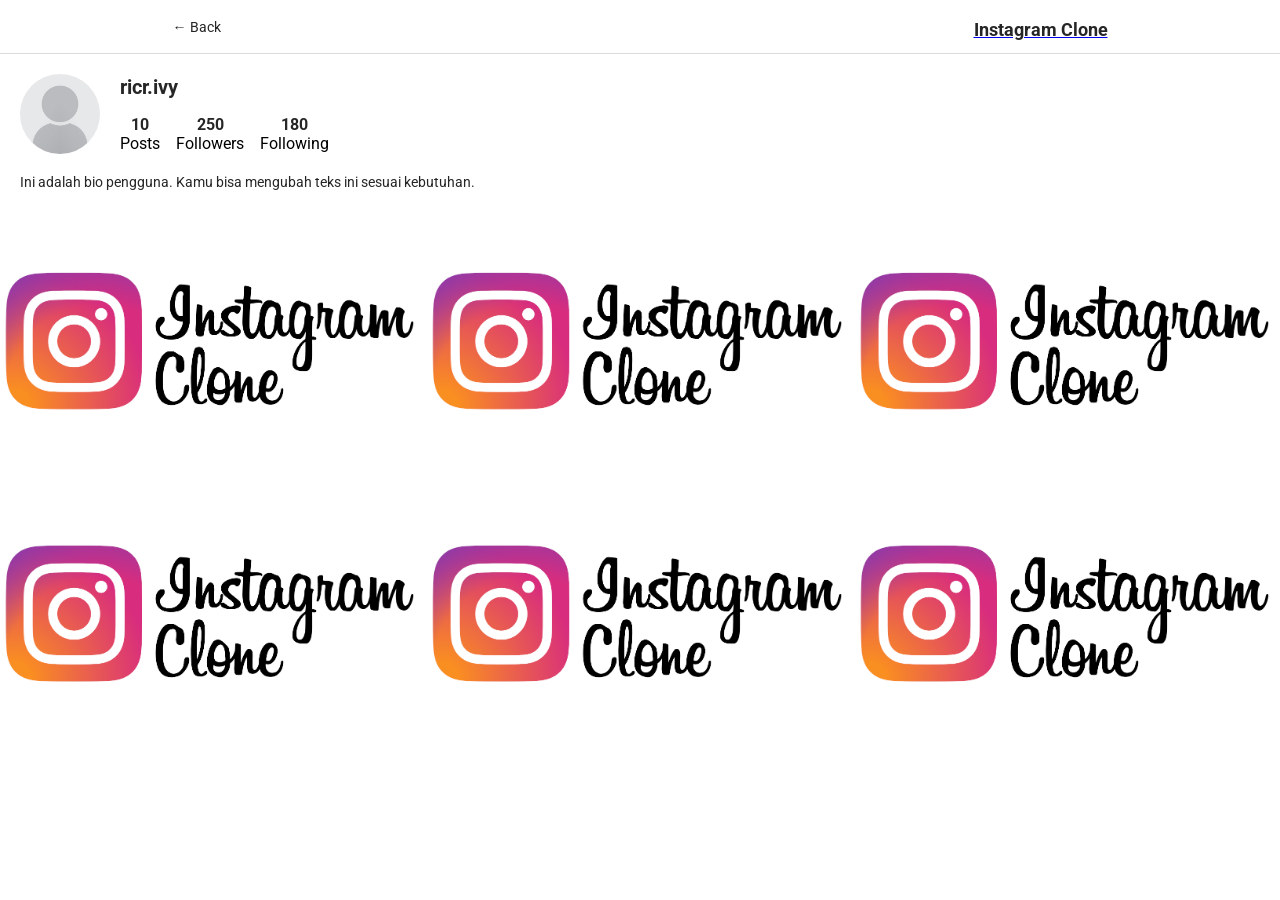
<file: profile.html>
<!DOCTYPE html>
<html lang="en">
<head>
  <meta charset="UTF-8" />
  <meta name="viewport" content="width=device-width, initial-scale=1.0" />
  <title>Profile - Instagram Clone</title>
  <link rel="stylesheet" href="style.css" />
  <style>
    .profile-header {
      display: flex;
      align-items: center;
      padding: 20px;
      background-color: var(--primary);
    }
    .profile-avatar {
      width: 80px;
      height: 80px;
      border-radius: 50%;
      overflow: hidden;
      margin-right: 20px;
      position: relative;
    }
    .profile-avatar img {
      width: 100%;
      height: 100%;
      object-fit: cover;
    }
    .profile-info {
      display: flex;
      flex-direction: column;
      gap: 6px;
    }
    .profile-info h2 {
      font-size: 20px;
      color: var(--text-dark);
    }
    .profile-stats {
      display: flex;
      gap: 16px;
      margin-top: 10px;
    }
    .profile-stats div {
      text-align: center;
    }
    .profile-stats span {
      font-weight: bold;
      color: var(--text-dark);
    }
    .profile-bio {
      padding: 0 20px 20px;
      font-size: 14px;
      color: var(--text-dark);
    }
    .profile-posts {
      display: grid;
      grid-template-columns: repeat(3, 1fr);
      gap: 2px;
    }
    .profile-posts img {
      width: 100%;
      height: 100%;
      object-fit: cover;
    }
  </style>
</head>
<body>
  <header class="header">
    <nav class="header__content">
      <a href="index.html" style="margin-right: 16px; text-decoration:none; color: var(--text-dark); font-size: 14px;">← Back</a>
      <a href="index.html" class="header__home">
        <h1 style="font-size: 18px; color: var(--text-dark);">Instagram Clone</h1>
      </a>
    </nav>
  </header>

  <main style="margin-top: var(--header-height);">
    <div class="profile-header">
      <div class="profile-avatar">
        <img src="assets/default-user.png" alt="User" />
      </div>
      <div class="profile-info">
        <h2>ricr.ivy</h2>
        <div class="profile-stats">
          <div><span>10</span><br>Posts</div>
          <div><span>250</span><br>Followers</div>
          <div><span>180</span><br>Following</div>
        </div>
      </div>
    </div>
    <div class="profile-bio">
      Ini adalah bio pengguna. Kamu bisa mengubah teks ini sesuai kebutuhan.
    </div>
    <div class="profile-posts">
      <img src="assets/insta-clone.png" alt="Post 1" />
      <img src="assets/insta-clone.png" alt="Post 2" />
      <img src="assets/insta-clone.png" alt="Post 3" />
      <img src="assets/insta-clone.png" alt="Post 4" />
      <img src="assets/insta-clone.png" alt="Post 5" />
      <img src="assets/insta-clone.png" alt="Post 6" />
    </div>
  </main>
</body>
</html>
</file>
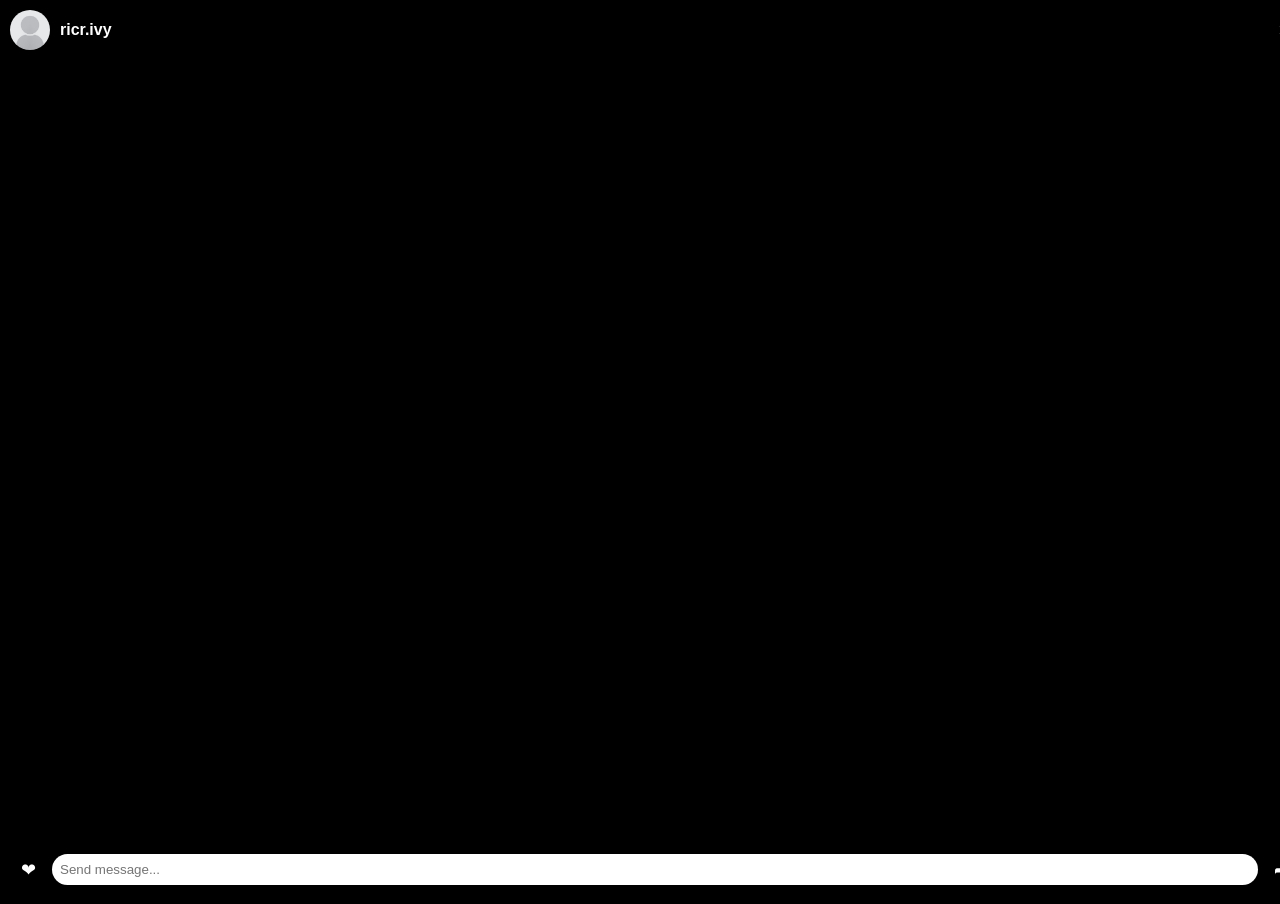
<file: yourstory.html>
<!DOCTYPE html>
<html lang="en">
<head>
  <meta charset="UTF-8" />
  <meta name="viewport" content="width=device-width, initial-scale=1.0" />
  <title>Your Story</title>
  <style>
    body, html {
      margin: 0;
      padding: 0;
      background: black;
      height: 100%;
      overflow: hidden;
      font-family: Arial, sans-serif;
      color: white;
    }
    .story-header {
      position: absolute;
      top: 0;
      left: 0;
      width: 100%;
      display: flex;
      align-items: center;
      padding: 10px;
      background: linear-gradient(to bottom, rgba(0,0,0,0.6), transparent);
      z-index: 10;
    }
    .story-header img {
      width: 40px;
      height: 40px;
      border-radius: 50%;
      margin-right: 10px;
    }
    .story-header .username {
      font-weight: bold;
      flex: 1;
    }
    .story-header .close-btn {
      font-size: 20px;
      cursor: pointer;
    }
    video {
      width: 100%;
      height: 100%;
      object-fit: cover;
    }
    .story-footer {
      position: absolute;
      bottom: 0;
      left: 0;
      width: 100%;
      background: linear-gradient(to top, rgba(0,0,0,0.6), transparent);
      padding: 15px;
      display: flex;
      align-items: center;
      justify-content: space-between;
      z-index: 10;
    }
    .story-footer button {
      background: none;
      border: none;
      color: white;
      font-size: 18px;
      cursor: pointer;
    }
    .story-footer input {
      flex: 1;
      margin: 0 10px;
      padding: 8px;
      border-radius: 20px;
      border: none;
      outline: none;
    }
  </style>
</head>
<body>
  <div class="story-header">
    <img src="assets/default-user.png" alt="Profile" />
    <div class="username">ricr.ivy</div>
    <div class="close-btn" onclick="window.location.href='index.html'">&times;</div>
  </div>

  <video autoplay muted playsinline>
    <source src="assets/story.mp4" type="video/mp4">
    Your browser does not support the video tag.
  </video>

  <div class="story-footer">
    <button>&#10084;</button>
    <input type="text" placeholder="Send message..." />
    <button>&#10150;</button>
  </div>

  <script>
    setTimeout(() => {
      window.location.href = 'index.html';
    }, 6000);
  </script>
</body>
</html>
</file>
<file: style.css>
@import url('https://fonts.googleapis.com/css2?family=Roboto:wght@300;400;500;700&display=swap');

/* CSS Reset */
*,
*::after,
*::before {
  box-sizing: border-box;
  margin: 0;
  padding: 0;
}

*,
button,
input,
select,
textarea {
  font-family: 'Roboto', sans-serif;
}

/* Vars */
:root {
  --primary: hsl(0, 0%, 100%);
  --secondary: hsl(0, 0%, 98%);
  --border: hsl(0, 0%, 86%);

  --story-border: hsl(0, 0%, 78%);
  --img-border: hsla(0, 0%, 0%, 0.1);

  --text-dark: hsl(0, 0%, 15%);
  --text-light: hsl(0, 0%, 60%);

  --like: hsl(355, 82%, 61%);
  --link: hsl(204, 100%, 48%);

  --header-height: 44px;
  --nav-height: 44px;
}
:root.darkTheme {
  --primary: hsl(0, 0%, 0%);
  --secondary: hsl(0, 0%, 2%);
  --border: hsl(0, 0%, 15%);

  --story-border: hsl(0, 0%, 44%);
  --img-border: hsla(0, 0%, 100%, 0.1);

  --text-dark: hsl(0, 0%, 98%);
  --text-light: hsl(0, 0%, 60%);
}

/* -------------------------------------------------- */

/* General Styles */
body {
  min-height: 100vh;

  display: flex;
  flex-direction: column;
  overflow-y: auto;
}

svg {
  display: block;
}

img {
  max-width: 100%;
}

/* -------------------------------------------------- */

/* Header Navbar */
.header {
  width: 100%;
  height: var(--header-height);
  background-color: var(--primary);

  display: flex;
  justify-content: center;

  position: fixed;
  top: 0;
  left: 0;
  z-index: 2;
}
.header::after {
  content: '';
  position: absolute;
  bottom: 0;

  width: 100%;
  height: 1px;
  background-color: var(--border);
}

.header__content {
  width: 100%;
  max-width: 975px;

  padding: 0 14px;

  display: flex;
  justify-content: space-between;
  align-items: center;
}

.header__home {
  margin-top: 5px;
}
.header__theme-button {
  background-color: transparent;
  border: none;
  cursor: pointer;
}
.header__theme-button-sun {
  display: none;
}
.header__theme-button-moon {
  display: unset;
}
:root.darkTheme .header__theme-button-sun {
  display: unset;
}
:root.darkTheme .header__theme-button-moon {
  display: none;
}

.header__search {
  width: 216px;
  height: 28px;

  display: none;
  align-items: center;
  position: relative;
}
.header__search svg {
  width: 12px;
  height: 12px;

  position: absolute;
  left: 8px;
}
.header__search input {
  width: 100%;
  height: 100%;
  background-color: var(--secondary);

  padding: 4px 10px 4px 28px;
  border: 1px solid var(--border);
  border-radius: 4px;
  outline: none;

  font-size: 12px;
  font-weight: 300;
  text-decoration: none;
  color: var(--text-light);

  text-overflow: ellipsis;
  overflow: hidden;
  white-space: nowrap;
}
.header__search input:focus {
  color: var(--text-dark);
}

.header__buttons {
  display: flex;
  align-items: center;
  gap: 16px;
}

/* Bottom Navbar */
.navbar {
  width: 100%;
  height: var(--nav-height);
  background-color: var(--primary);

  display: flex;
  position: fixed;
  bottom: 0;
  left: 0;
  z-index: 2;
}
.navbar::after {
  content: '';
  position: absolute;
  top: 0;

  width: 100%;
  height: 1px;
  background-color: var(--border);
}

.navbar__button {
  flex: 1 0 auto;
  display: flex;
  justify-content: center;
  align-items: center;
}

.navbar__button.profile-button .profile-button__border {
  width: 28px;
  height: 28px;
  border-width: 2px;
}

/* Main Content */
.main-container {
  background-color: var(--primary);

  margin-top: var(--header-height);
  margin-bottom: var(--nav-height);

  display: flex;
  flex: 1;
}

.content-container {
  width: 100%;
  max-width: 935px;

  padding: 0 0 8px;

  margin: 0 auto;
  display: flex;
}
.content {
  width: 100%;
  max-width: 614px;

  margin: 0 auto;
  display: flex;
  flex-direction: column;
}

.stories {
  width: 100%;
  background-color: var(--primary);
  padding: 16px 0;
  flex-shrink: 0;

  position: relative;
  overflow: hidden;
}
.stories::after {
  content: '';
  position: absolute;
  bottom: 0;

  width: 100%;
  height: 1px;
  background-color: var(--border);
}
.stories__content {
  display: flex;
  overflow-x: auto;
  overflow-y: hidden;
  gap: 16px;
  padding: 0 16px;
  position: relative;

  scroll-behavior: smooth;
  scrollbar-width: none;
}
.stories__content::-webkit-scrollbar {
  display: none;
}

.posts {
  display: flex;
  flex-direction: column;
  flex: 1;
  gap: 8px;
}

.stories__left-button,
.post__left-button,
.stories__right-button,
.post__right-button {
  width: 24px;
  height: 24px;
  display: none;

  background-color: transparent;
  border: none;
  border-radius: 50%;
  cursor: pointer;
  filter: drop-shadow(0px 0px 5px rgba(0, 0, 0, 0.5));

  position: absolute;
  top: 50%;
  transform: translateY(-50%);
  z-index: 1;
}
.stories__left-button {
  left: 10px;
}
.stories__right-button {
  right: 10px;
}
.post__left-button {
  left: 16px;
  opacity: 0.7;
}
.post__right-button {
  right: 16px;
  opacity: 0.7;
}

/* Components */
/* Story */
.story {
  background-color: transparent;
  border: none;
  cursor: pointer;

  display: flex;
  flex-direction: column;
  align-items: center;
  gap: 6px;
}

.story__avatar {
  position: relative;
}
.story__border {
  width: 64px;
  height: 64px;

  fill: none;
  stroke: var(--story-border);
  stroke-width: 1.5;
}
.story--has-story .story__border {
  stroke: url(#--story-gradient);
  stroke-width: 2;
}
.story__picture {
  position: absolute;
  top: 50%;
  left: 50%;
  transform: translate(-50%, -50%);

  width: 56px;
  height: 56px;
  border-radius: 50%;
  overflow: hidden;
}
.story__picture::after {
  content: '';
  position: absolute;
  top: 0;
  bottom: 0;
  left: 0;
  right: 0;

  border: 1px solid var(--img-border);
  border-radius: 50%;
}

.story__user {
  font-size: 12px;
  font-weight: 400;
  color: var(--text-light);
  text-transform: lowercase;

  max-width: 72px;
  text-overflow: ellipsis;
  overflow: hidden;
  white-space: nowrap;
}
.story--has-story .story__user {
  color: var(--text-dark);
}

/* Post */
.post {
  width: 100%;
  display: flex;
  flex-direction: column;
  overflow: hidden;
}

.post__header {
  background-color: var(--primary);
  border-bottom: 1px solid var(--border);

  display: flex;
  justify-content: space-between;
  align-items: center;
  padding: 16px;
}
.post__profile {
  display: flex;
  align-items: center;
  gap: 12px;
}
.post__avatar {
  width: 32px;
  height: 32px;
  border-radius: 50%;
  overflow: hidden;
  position: relative;
}
.post__avatar::after {
  content: '';
  position: absolute;
  top: 0;
  bottom: 0;
  left: 0;
  right: 0;

  border: 1px solid var(--img-border);
  border-radius: 50%;
}
.post__user {
  font-size: 14px;
  font-weight: 500;
  color: var(--text-dark);
  text-decoration: none;
  text-transform: lowercase;
}
.post__user:hover {
  text-decoration: underline;
}
.post__more-options {
  background-color: transparent;
  border: none;
  cursor: pointer;
}

.post__content {
  display: flex;
  position: relative;
}
.post__medias {
  display: flex;
  overflow-y: hidden;
  overflow-x: auto;

  width: 100%;
  scroll-snap-type: x mandatory;
  scroll-behavior: smooth;
  scrollbar-width: none;
}
.post__medias::-webkit-scrollbar {
  display: none;
}
.post__media {
  width: 100%;
  flex: none;
  scroll-snap-align: start;
  scroll-snap-stop: always;
}

.post__footer {
  background-color: var(--primary);
  display: flex;
  flex-direction: column;
  gap: 4px;
  padding: 0 4px;
}
.post__buttons {
  display: flex;
  position: relative;
}
.post__button {
  background-color: transparent;
  border: none;
  cursor: pointer;

  padding: 8px;
}
.post__button--align-right {
  margin-left: auto;
}
.post__indicators {
  display: flex;
  align-items: center;
  gap: 4px;

  position: absolute;
  top: 50%;
  left: 50%;
  transform: translate(-50%, -100%);
}
.post__indicator {
  width: 6px;
  height: 6px;
  border-radius: 50%;
  background-color: var(--text-light);
}
.post__indicator--active {
  background-color: var(--link);
}

.post__infos {
  display: flex;
  flex-direction: column;
  padding: 0 8px;
  gap: 10px;
}
.post__likes,
.post__description {
  display: flex;
}
.post__likes {
  align-items: center;
  gap: 6px;
}
.post__likes-avatar {
  width: 20px;
  height: 20px;
  border-radius: 50%;
  overflow: hidden;
  position: relative;
}
.post__likes-avatar::after {
  content: '';
  position: absolute;
  top: 0;
  bottom: 0;
  left: 0;
  right: 0;

  border: 1px solid var(--img-border);
  border-radius: 50%;
}
.post__likes span,
.post__description span {
  font-size: 14px;
  font-weight: 400;
  color: var(--text-dark);
}
.post__likes a,
.post__description a {
  font-size: 14px;
  font-weight: 500;
  color: var(--text-dark);
  text-decoration: none;
}
.post__name--underline:hover {
  text-decoration: underline;
}
.post__date-time {
  font-size: 10px;
  font-weight: 400;
  color: var(--text-light);
  text-transform: uppercase;
}

/* Side Menu */
.side-menu {
  max-width: 290px;
  position: fixed;
  left: 50%;
  top: 84px;
  transform: translateX(calc(-50% + 322px));

  display: none;
  flex-direction: column;
}

.side-menu__user-profile {
  display: flex;
  align-items: center;

  margin: 20px 0 22px;
}
.side-menu__user-avatar {
  width: 56px;
  height: 56px;
  border-radius: 50%;

  margin-right: 12px;
  flex-shrink: 0;

  overflow: hidden;
  position: relative;
}
.side-menu__user-avatar::after {
  content: '';
  position: absolute;
  top: 0;
  bottom: 0;
  left: 0;
  right: 0;

  border: 1px solid var(--img-border);
  border-radius: 50%;
}
.side-menu__user-info {
  display: flex;
  flex-direction: column;
  align-items: flex-start;
  flex: 1;
  gap: 4px;
}
.side-menu__user-info a {
  font-size: 14px;
  font-weight: 500;
  color: var(--text-dark);
  text-decoration: none;
  text-transform: lowercase;

  max-width: 180px;
  text-overflow: ellipsis;
  overflow: hidden;
  white-space: nowrap;
}
.side-menu__user-info span {
  font-size: 14px;
  font-weight: 400;
  color: var(--text-light);

  max-width: 180px;
  text-overflow: ellipsis;
  overflow: hidden;
  white-space: nowrap;
}
.side-menu__user-button {
  background-color: transparent;
  border: none;
  cursor: pointer;

  font-size: 12px;
  font-weight: 500;
  color: var(--link);

  flex-shrink: 0;
}

.side-menu__suggestions-section {
  display: flex;
  flex-direction: column;
}
.side-menu__suggestions-header {
  display: flex;
  justify-content: space-between;
}
.side-menu__suggestions-header h2 {
  font-size: 14px;
  font-weight: 500;
  color: var(--text-light);
}
.side-menu__suggestions-header button {
  background-color: transparent;
  border: none;
  cursor: pointer;

  font-size: 12px;
  font-weight: 500;
  color: var(--text-dark);
}

.side-menu__suggestions-content {
  display: flex;
  flex-direction: column;
  gap: 16px;

  margin: 16px 0 24px;
  padding-left: 4px;
}
.side-menu__suggestion {
  display: flex;
  align-items: center;
}
.side-menu__suggestion-avatar {
  width: 32px;
  height: 32px;
  border-radius: 50%;

  margin-right: 12px;
  flex-shrink: 0;

  overflow: hidden;
  position: relative;
}
.side-menu__suggestion-avatar::after {
  content: '';
  position: absolute;
  top: 0;
  bottom: 0;
  left: 0;
  right: 0;

  border: 1px solid var(--img-border);
  border-radius: 50%;
}
.side-menu__suggestion-info {
  display: flex;
  align-items: flex-start;
  flex-direction: column;
  flex: 1;
  gap: 2px;
}
.side-menu__suggestion-info a {
  font-size: 14px;
  font-weight: 500;
  color: var(--text-dark);
  text-decoration: none;
  text-transform: lowercase;

  max-width: 180px;
  text-overflow: ellipsis;
  overflow: hidden;
  white-space: nowrap;
}
.side-menu__suggestion-info a:hover {
  text-decoration: underline;
}
.side-menu__suggestion-info span {
  font-size: 12px;
  font-weight: 400;
  color: var(--text-light);

  max-width: 180px;
  text-overflow: ellipsis;
  overflow: hidden;
  white-space: nowrap;
}
.side-menu__suggestion-button {
  background-color: transparent;
  border: none;
  cursor: pointer;

  font-size: 12px;
  font-weight: 500;
  color: var(--link);

  flex-shrink: 0;
}

.side-menu__footer {
  display: flex;
  flex-direction: column;
  gap: 16px;
}
.side-menu__footer-links {
  display: flex;
}
.side-menu__footer-list {
  list-style: none;
}
.side-menu__footer-item {
  display: inline-block;
}
.side-menu__footer-item:not(:last-of-type)::after {
  content: '\00B7';
  margin: 0 0.5px;
}
.side-menu__footer-item,
.side-menu__footer-link,
.side-menu__footer-copyright {
  font-size: 11px;
  font-weight: 400;
  color: var(--text-light);
  text-decoration: none;
}
.side-menu__footer-copyright {
  text-transform: uppercase;
}

/* Profile Button */
.profile-button {
  background-color: transparent;
  border: none;
  outline: none;
  cursor: pointer;
  position: relative;
}
.profile-button__border {
  display: none;

  width: 30px;
  height: 30px;
  border: 1px solid var(--text-dark);
  border-radius: 50%;

  position: absolute;
  top: 50%;
  left: 50%;
  transform: translate(-50%, -50%);
}
.profile-button:focus .profile-button__border {
  display: block;
}
.profile-button__picture {
  width: 24px;
  height: 24px;
  border-radius: 50%;

  overflow: hidden;
  position: relative;
}
.profile-button__picture::after {
  content: '';
  position: absolute;
  top: 0;
  bottom: 0;
  left: 0;
  right: 0;

  border: 1px solid var(--img-border);
  border-radius: 50%;
}

/* Media Queries */
@media (max-width: 767px) {
  .header__buttons--desktop {
    display: none;
  }

  /* Fix post medias indicators bugs on mobile */
  .post__medias {
    gap: 1px;
  }
}

@media (min-width: 620px) {
  .content-container {
    padding: 30px 0 24px;
  }

  .content {
    gap: 24px;
  }

  .stories {
    border: 1px solid var(--border);
    border-radius: 4px;
  }
  .stories::after {
    content: none;
  }

  .posts {
    gap: 24px;
  }
  .post {
    border: 1px solid var(--border);
    border-radius: 4px;
  }
  .post__footer {
    padding: 4px 8px 12px;
  }
  .post__date-time {
    margin-top: 6px;
  }
}

@media (min-width: 768px) {
  :root {
    --header-height: 54px;
    --nav-height: 0px;
  }

  .header__content {
    padding: 0 20px;
  }

  .header__search {
    display: flex;
  }

  .header__buttons--mobile {
    display: none;
  }

  .navbar {
    display: none;
  }
}

@media (min-width: 1024px) {
  .main-container {
    background-color: var(--secondary);
  }

  .content {
    margin: unset;
  }

  .side-menu {
    display: flex;
  }
}

.story__add-icon {
  position: absolute;
  bottom: 0;
  right: 0;
  background-color: var(--link);
  color: #fff;
  font-size: 16px;
  font-weight: bold;
  width: 20px;
  height: 20px;
  border-radius: 50%;
  display: flex;
  align-items: center;
  justify-content: center;
  border: 2px solid var(--primary);
}
</file>
